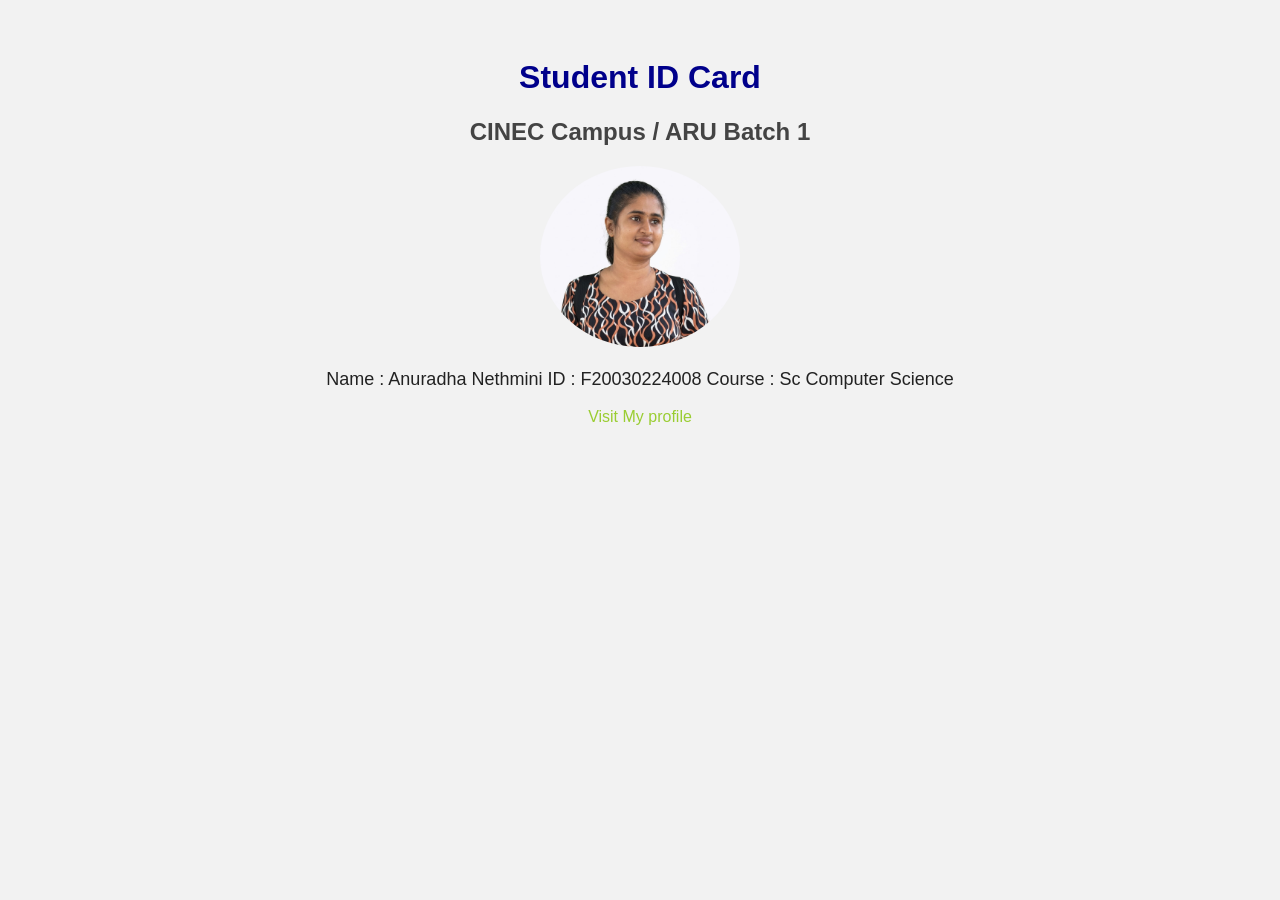
<file: week 01/ID Card.html>
<!DOCTYPE html>
<html>
<head>
    <title>Student ID Card</title>
</head>
<head>

    <title>Student ID Card</title>

    <link rel="stylesheet" href="Test1.css">

</head>
<body>

    <h1>Student ID Card </h1>

    <h2>CINEC Campus / ARU Batch 1</h2>

    <img src="my photo1.jpeg" alt="My ID Picture" width="200">



    <p>
        Name : Anuradha Nethmini 
        ID : F20030224008
        Course : Sc Computer Science
    </p>

   

    <a href="https://www.google.com">
        Visit My profile
    </a>

</body>
</html>
</file>
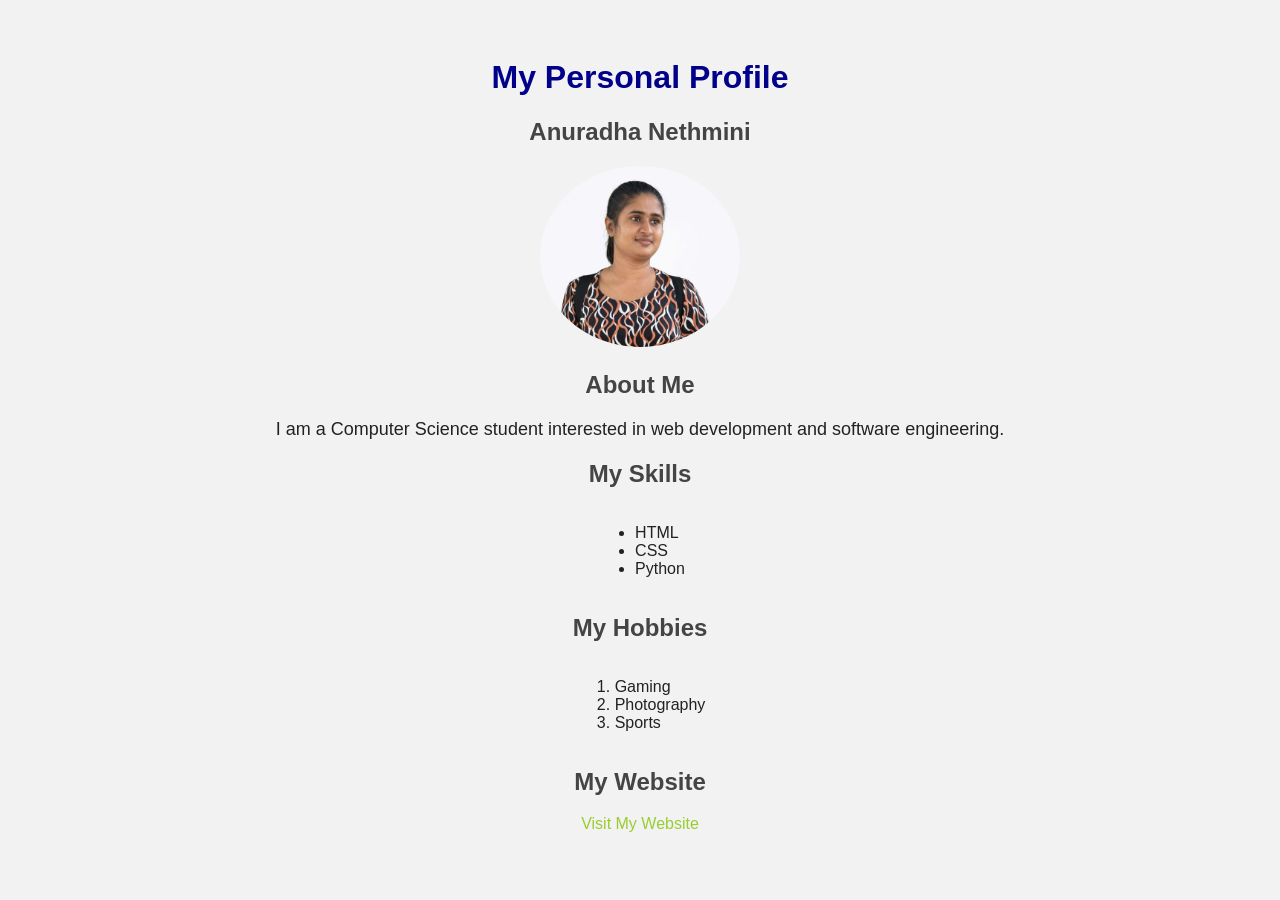
<file: week 01/testing.html>
<!DOCTYPE html>
<html>
<head>
    <title>My Profile</title>
</head>
<head>

    <title>My Profile</title>

    <link rel="stylesheet" href="Test1.css">

</head>
<body>

    <h1>My Personal Profile</h1>

    <h2>Anuradha Nethmini</h2>

    <img src="my photo1.jpeg" alt="My Profile Picture" width="200">

    <h2>About Me</h2>

    <p>
        I am a Computer Science student interested in
        web development and software engineering.
    </p>

    <h2>My Skills</h2>

    <ul>
        <li>HTML</li>
        <li>CSS</li>
        <li>Python</li>
    </ul>

    <h2>My Hobbies</h2>

    <ol>
        <li>Gaming</li>
        <li>Photography</li>
        <li>Sports</li>
    </ol>

    <h2>My Website</h2>

    <a href="https://www.google.com">
        Visit My Website
    </a>

</body>
</html>
</file>
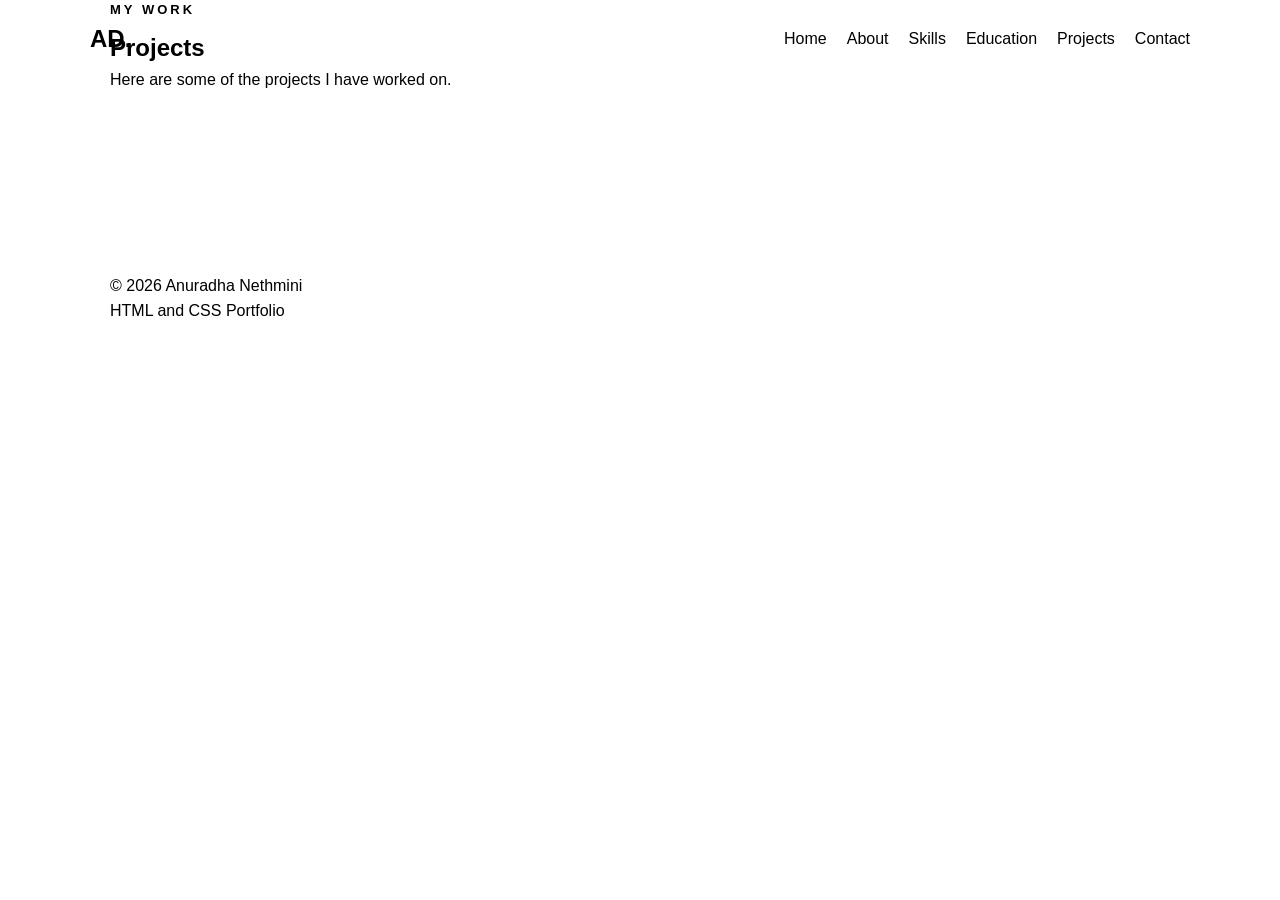
<file: week 01/01week homework/projects.html>
<!DOCTYPE html>
<html lang="en">

<head>

    <meta charset="UTF-8">
    <meta name="viewport" content="width=device-width, initial-scale=1.0">

    <title>projects</title>

    <link rel="stylesheet" href="style.css">

</head>


<body>

    <header class="header">

        <div class="container nav-container">

            <a href="index.html" class="logo">
                AD<span>.</span>
            </a>


            <nav class="navigation">

                <a href="index.html">Home</a>

                <a href="index.html#about">About</a>

                <a href="index.html#skills">Skills</a>

                <a href="index.html#education">Education</a>

                <a href="projects.html" class="active">
                    Projects
                </a>

                <a href="index.html#contact">
                    Contact
                </a>

            </nav>

        </div>

    </header>

    <section class="page-hero">

        <div class="container">

            <p class="section-label">
                MY WORK
            </p>

            <h1>
                Projects
            </h1>

            <p>
                Here are some of the projects I have worked on.
            </p>

        </div>

    </section>

    <main class="section">

        <div class="container">

        </div>

    </main>

    <footer class="footer">

        <div class="container footer-container">

            <p>
                © 2026 Anuradha Nethmini
            </p>

            <p>
                HTML and CSS Portfolio
            </p>

        </div>

    </footer>


</body>

</html>
</file>
<file: week 01/Test1.css>
body {
    font-family: Arial, sans-serif;
    background-color: #f2f2f2;
    color: #222;
    text-align: center;
    padding: 30px;
}

h1 {
    color: darkblue;
}

h2 {
    color: #444;
}

p {
    font-size: 18px;
}

img {
    border-radius: 50%;
}

ul, ol {
    display: inline-block;
    text-align: left;
}

a {
    color: yellowgreen;
    text-decoration: none;
}

a:hover {
    text-decoration: underline;
}
</file>
<file: week 01/01week homework/style.css>
*
root{
    
    --1: #051c01;
    --2: #12ff3a;
    --3: #cbe314;
    --4: #c25454;
    --5: #2b2b2b;
    --6: #380bd9;
    --7: #413e3e;
    --8: #430707;
}

*{
        margin: 0;
        padding: 0;
        box-sizing: border-box;
}
html {
     scroll-behavior: smooth;
}

body {
  font-family:
   Arial, sans-serif;
  background-color: var(--1);
  color: var(--1);
  line-height: 1.6;
}

a {
  text-decoration: none;
  color: inherit;
}

ul {
  list-style: none;
}

.container {
  max-width: 1100px;
  margin: 0 auto;
  padding: 0 20px;
}

.header {
  position: fixed;
  top: 0;
  left: 0;
  width: 100%;
  background-color: var(--1);
  z-index: 1000;
  border-bottom: 1px solid var(--4);
}

.nav-container {
  display: flex;
  justify-content: space-between;
  align-items: center;
  padding: 20px 0;
}

.logo {
  font-size: 24px;
  font-weight: bold;
  color: var(--2);
}

.navigation {
  display: flex;
  gap: 20px;
}

.navigation a {
  color: var(--3);
  font-weight: 500;
  transition: color 0.3s ease;
}

.navigation a:hover {
  color: var(--2);
}

.navigation a.active {
  color: var(--2);
}

.hero {
  min-height: 100vh;
  display: flex;
  align-items: center;
  padding-top: 80px;
}

.hero-container {
  display: grid;
  grid-template-columns: 1.2fr 1fr;
  gap: 40px;
  align-items: center;
}

.hero-content {
  max-width: 600px;
}

.hero-subtitle {
  color: var(--2);
  font-size: 18px;
  font-weight: bold;
  margin-bottom: 10px;
}

.hero h1 {
  font-size: 60px;
  color: var(--2);
  line-height: 1.1;
  margin-bottom: 10px;
}

.hero h2 {
  font-size: 24px;
  color: var(--4);
  margin-bottom: 20px;
}

.hero-description {
  margin-bottom: 30px;
}

.hero-buttons {
  display: flex;
  gap: 15px;
}

.btn {
  display: inline-block;
  padding: 12px 28px;
  border-radius: 5px;
  font-weight: bold;
  cursor: pointer;
  transition: all 0.3s ease;
}

.btn-primary {
  background-color: var(--2);
  color: var(--1);
}

.btn-primary:hover {
  background-color: var(--6);
  color: var(--1);
}

.btn-secondary {
  border: 2px solid var(--2);
  color: var(--2);
}

.btn-secondary:hover {
  background-color: var(--2);
  color: var(--1);
}

.hero-image-container {
  display: flex;
  justify-content: center;
  position: relative;
}

.image-circle {
  width: 330px;
  height: 330px;
  border-radius: 50%;
  padding: 8px;
  background: linear-gradient(
    135deg,
    var(--1),
    var(--7),
  );
  position: relative;
  z-index: 2;
}

.image-circle img {
  width: 100%;
  height: 100%;
  object-fit: cover;
  border-radius: 50%;
  border: 6px solid var(--1);
}

.image-decoration {
  position: absolute;
  width: 350px;
  height: 350px;
  border: 2px dashed rgba(18, 102, 58, 0.103);
  border-radius: 50%;
  transform: translate(20px, 20px);
}

.section {
  padding: 90px 0;
}

.section-heading {
  margin-bottom: 50px;
}

.section-label {
  color: var(--6);
  font-weight: bold;
  font-size: 13px;
  letter-spacing: 3px;
  margin-bottom: 8px;
}

.section-heading h2 {
  color: var(--2);
  font-size: 38px;
}

.section-dark {
  background-color: var(--1);
  color: var(--3);
}

.section-dark .section-heading h2 {
  color: var(--2);
}

.about-grid {
  display: grid;
  grid-template-columns: 1.4fr 1fr;
  gap: 60px;
}

.about-text p {
  margin-bottom: 20px;
}

.about-info {
  background-color: var(--5);
  border: 1px solid var(--4);
  border-radius: 10px;
  padding: 25px;
}

.info-item {
  display: flex;
  justify-content: space-between;
  gap: 20px;
  padding: 15px 0;
  border-bottom: 1px solid var(--8);
}

.info-item:last-child {
  border-bottom: none;
}

.info-title {
  font-weight: bold;
  color: var(--2);
}

.skills-grid {
  display: grid;
  grid-template-columns: 1fr 1fr;
  gap: 30px;
}

.skill-card {
  background-color: var(--1);
  padding: 25px;
  border-radius: 8px;
  border: 1px solid #3f1767;
}

.skill-header {
  display: flex;
  justify-content: space-between;
  margin-bottom: 12px;
}

.skill-header h3 {
  font-size: 17px;
}

.skill-header span {
  color: var(--7);
}

.skill-bar {
  height: 8px;
  background-color: var(--8);
  border-radius: 20px;
  overflow: hidden;
}

.skill-progress {
  height: 100%;
  background: linear-gradient(
    90deg,
    var(--1),
    var(--1)
  );
  border-radius: 20px;
}

.skill-progress.html {
  width: 90%;
}

.skill-progress.css {
  width: 85%;
}

.skill-progress.python {
  width: 75%;
}

.skill-progress.sql {
  width: 70%;
}

.timeline {
  position: relative;
  max-width: 800px;
  margin: auto;
}

.timeline::before {
  content: "";
  position: absolute;
  left: 8px;
  top: 0;
  bottom: 0;
  width: 2px;
  background-color: var(--1);
}

.timeline-item {
  position: relative;
}

.project-card:hover {
    transform: translateY(-5px);
    box-shadow: 0 10px 20px rgba(0, 0, 0, 0.2);
    }


.project-number {
  position: absolute;
  top: 15px;
  right: 15px;
  background-color: var(--1);
  color: var(--2);
  padding: 8px 12px;
  border-radius: 5px;
  font-weight: bold;
}

.project-content {
  padding: 25px;
}

.project-category {
  color: var(--3);
  font-size: 12px;
  font-weight: bold;
  letter-spacing: 2px;
  margin-bottom: 8px;
}

.project-content h2 {
  color: var(--1);
  margin-bottom: 12px;
}

.technology-list {
  display: flex;
  flex-wrap: wrap;
  gap: 8px;
  margin-top: 20px;
}

.technology-list span {
  background-color: var(--1);
  color: var(--2);
  padding: 5px 10px;
  border-radius: 20px;
  font-size: 12px;
  font-weight: bold;
}

@media (max-width: 900px) {
  .navigation {
    flex-wrap: wrap;
    justify-content: flex-end;
  }

  .hero-container {
    grid-template-columns: 1fr;
    text-align: center;
    padding: 70px 0;
  }

  .hero-description {
    margin: auto;
  }

  .hero-buttons {
    justify-content: center;
  }

  .hero-image-container {
    margin-top: 20px;
  }

  .about-grid {
    grid-template-columns: 1fr;
  }

  .projects-grid {
    grid-template-columns: 1fr 1fr;
  }

  .contact-container {
    flex-direction: column;
    align-items: flex-start;
  }
}

@media (max-width: 600px) {
  .nav-container {
    flex-direction: column;
    padding: 15px 0;
    gap: 10px;
  }

  .navigation {
    justify-content: center;
    gap: 0;
  }

  .navigation a {
    padding: 7px 8px;
    font-size: 12px;
  }

  .hero {
    min-height: auto;
  }

  .hero h1 {
    font-size: 50px;
  }

  .hero h2 {
    font-size: 20px;
  }

  .hero-buttons {
    flex-direction: column;
  }

  .btn {
    width: 100%;
  }

  .image-circle {
    width: 250px;
    height: 250px;
  }

  .image-decoration {
    width: 270px;
    height: 270px;
  }

  .section {
    padding: 60px 0;
  }

  .section-heading h2 {
    font-size: 30px;
  }

  .skills-grid {
    grid-template-columns: 1fr;
  }

  .projects-grid {
    grid-template-columns: 1fr;
  }

  .footer-container {
    flex-direction: column;
    text-align: center;
  }

  .contact-section h2 {
    font-size: 32px;
  }

  .page-hero h1 {
    font-size: 42px;
  }
}
</file>
